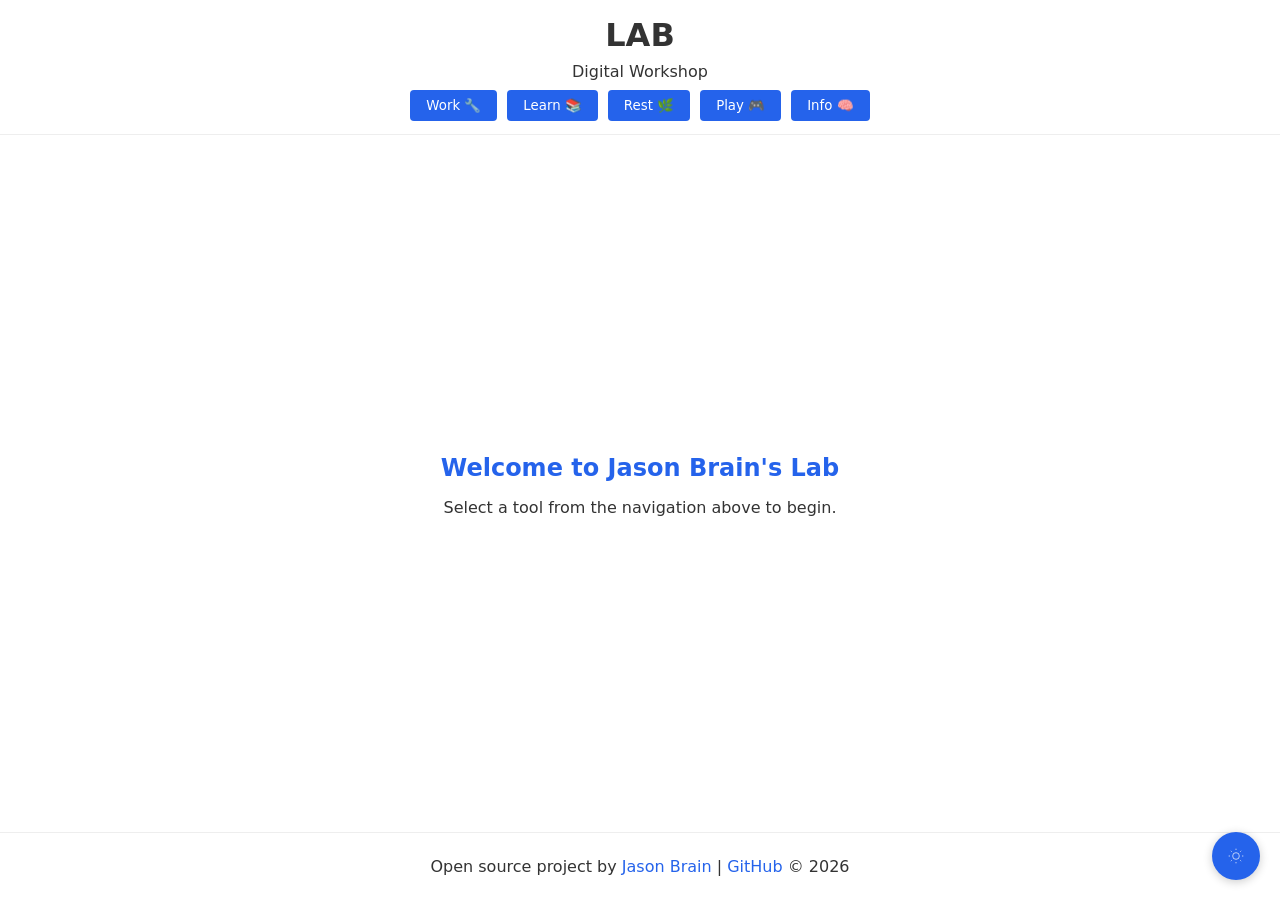
<file: index.html>
<!DOCTYPE html>
<html lang="en">
<head>
    <meta charset="UTF-8">
    <meta name="viewport" content="width=device-width, initial-scale=1.0">
    <!-- Standard Meta Tags -->
    <title>LAB: Digital Workshop</title>
    <meta name="description" content="Jason Brain's LAB: A Digital Workshop with tools for work, learning, and play. Explore calculators, converters, and more in this open-source project.">
    <meta name="keywords" content="digital workshop, tools, calculator, gematria, days between dates, math calculator, open source, Jason Brain">
    <meta name="author" content="Jason Brain">
    <meta name="robots" content="index, follow">

    <!-- Open Graph Meta Tags (for social sharing) -->
    <meta property="og:title" content="LAB: Digital Workshop by Jason Brain">
    <meta property="og:description" content="Explore a collection of tools for work, learning, and play, including calculators and converters, in this open-source digital workshop.">
    <meta property="og:type" content="website">
    <meta property="og:url" content="https://lab.jasonbrain.com">
    <meta property="og:image" content="https://lab.jasonbrain.com/assets/og-image.jpg">
    <meta property="og:site_name" content="LAB: Digital Workshop">

    <!-- Twitter Card Meta Tags -->
    <meta name="twitter:card" content="summary_large_image">
    <meta name="twitter:title" content="LAB: Digital Workshop by Jason Brain">
    <meta name="twitter:description" content="Explore a collection of tools for work, learning, and play, including calculators and converters, in this open-source digital workshop.">
    <meta name="twitter:image" content="https://lab.jasonbrain.com/assets/og-image.jpg">
    <meta name="twitter:creator" content="@jasonbrain">
    
    <script async src="https://pagead2.googlesyndication.com/pagead/js/adsbygoogle.js?client=ca-pub-0633259514526906" crossorigin="anonymous"></script>
    <!-- Google tag (gtag.js) -->
    <script async src="https://www.googletagmanager.com/gtag/js?id=G-9SLVPCR997"></script>
    <script>
      window.dataLayer = window.dataLayer || [];
      function gtag(){dataLayer.push(arguments);}
      gtag('js', new Date());
      gtag('config', 'G-9SLVPCR997');
    </script>
    <!-- Anti-flicker theme script -->
    <script>
      (function() {
        try {
          const theme = localStorage.getItem('theme');
          const prefersDark = window.matchMedia('(prefers-color-scheme: dark)').matches;
          if (theme === 'dark-theme' || (!theme && prefersDark)) {
            document.documentElement.classList.add('dark-theme');
          } else {
            document.documentElement.classList.add('light-theme');
          }
        } catch (e) {}
      })();
    </script>
    <link rel="stylesheet" href="styles.css">
    <link rel="icon" type="image/svg+xml" href="/favicon.svg">
</head>
<body>
    <header>
        <h1 id="home-btn" style="cursor: pointer;">LAB</h1>
        <p>Digital Workshop</p>
        <button id="hamburger-btn" aria-label="Open navigation menu">☰</button>
        <div id="main-nav">
            <nav class="tool-nav">
                <!-- Factory: Work Tools -->
                <div class="pillar">
                    <button class="pillar-btn" data-pillar="factory">Work 🔧</button>
                    <div class="tool-list" data-pillar="factory">
                        <button class="tool-btn" data-tool="image-to-webp-converter" data-tool-iframe="https://jasonbra1n.github.io/image-to-webp-converter/">Image to WebP</button>
                        <button class="tool-btn" data-tool="math-calculator">Math Calculator</button>
                        <button class="tool-btn" data-tool="audio-visualizer" data-tool-iframe="https://jasonbra1n.github.io/Audio-Visualizer/">Audio Visualizer</button> 
                        <button class="tool-btn" data-tool="subwoofer-enclosure-design" data-tool-iframe="https://jasonbra1n.github.io/subwoofer-enclosure-design/">Subwoofer Design</button>
                    </div>
                </div>
                <!-- Classroom: Learn Tools -->
                <div class="pillar">
                    <button class="pillar-btn" data-pillar="classroom">Learn 📚</button>
                    <div class="tool-list" data-pillar="classroom">
                        <button class="tool-btn" data-tool="life-path-calculator">Life Path</button>
                        <button class="tool-btn" data-tool="gematria-calculator" data-tool-iframe="https://gematria-calculator.jasonbrain.com/">Gematria</button>
                        <button class="tool-btn" data-tool="astronomy" data-tool-iframe="https://astronomy.jasonbrain.com/">Astronomy</button>
                        <button class="tool-btn" data-tool="days-between-dates">Days Between Dates</button>
                        <button class="tool-btn" data-tool="year-progress-calculator" data-tool-iframe="https://jasonbra1n.github.io/year-progress-calculator/">Year Progress</button>
                    </div>
                </div>
                <!-- Retreat: Rest Tools -->
                <div class="pillar">
                  <button class="pillar-btn" data-pillar="retreat">Rest 🌿</button>
                  <div class="tool-list" data-pillar="retreat">
                    <button class="tool-btn" data-tool="binaural-beats">Binaural Beats</button>
                    <button class="tool-btn" data-tool="cymascope" data-tool-iframe="https://jasonbra1n.github.io/Cymascope/">Cymascope</button>
                  </div>
                </div>
                <!-- Arcade: Play Tools -->
                <div class="pillar">
                    <button class="pillar-btn" data-pillar="arcade">Play 🎮</button>
                    <div class="tool-list" data-pillar="arcade">
                        <button class="tool-btn" data-tool="radiostream-player" data-tool-iframe="https://radio.djay.ca/">Radio Stream Player</button>
                        <button class="tool-btn" data-tool="magic-8-ball" data-tool-iframe="https://jasonbra1n.github.io/magic-8-ball/">Magic 8 Ball</button> 
                        <button class="tool-btn" data-tool="memory-master-game" data-tool-iframe="https://jasonbra1n.github.io/Memory-Master-Game/">Memory Master</button>
                        <button class="tool-btn" data-tool="denon-cd-player" data-tool-iframe="https://brainav.github.io/FlightDeck-Framework/consoles/dn-1000f/">Denon CD Player</button>
                    </div>
                </div>
                <!-- Info Pillar -->
                <div class="pillar">
                    <button class="pillar-btn" data-pillar="info">Info 🧠</button>
                    <div class="tool-list" data-pillar="info">
                        <button class="tool-btn" data-tool="about-page">About This Project</button>
                        <button class="tool-btn" data-tool="links">Links</button>
                    </div>
                </div>
            </nav>
        </div>
    </header>
    
    <main id="console-container">
        <div id="tool-container">
            <div class="welcome-message">
                <h2>Welcome to Jason Brain's Lab</h2>
                <p>Select a tool from the navigation above to begin.</p>
            </div>
        </div>
    </main>
    
    <footer>
        <p>Open source project by <a href="https://jasonbrain.com" target="_top">Jason Brain</a> |
           <a href="https://github.com/jasonbra1n/" target="_blank">GitHub</a> © <span id="copyright-year">2025</span></p>
    </footer>
    
    <script src="script.js"></script>
</body>
</html>
</file>
<file: styles.css>
:root {
    --header-height: 120px; /* Reduced from 180px */
    --bg-color: #ffffff;
    --text-color: #333333;
    --primary-color: #2563eb;
    --sub-button-color: #3b82f6;
    --card-bg: rgba(248, 250, 252, 0.75); /* Light theme glass */
    --header-bg: rgba(255, 255, 255, 0.5); /* Lighter for header */
    --card-shadow: 0 4px 6px rgba(0, 0, 0, 0.05);
    --console-bg: #f5f5f5;
    --border-color: rgba(221, 221, 221, 0.5);
    --primary-hover: #1d4ed8;
    --primary-active: #1e40af;
    --input-background: #ffffff;
    --font-family: 'Segoe UI', system-ui, sans-serif;
    --footer-height: 40px;
}

.dark-theme {
    --bg-color: #1e293b;
    --text-color: #f8fafc;
    --primary-color: #3b82f6;
    --sub-button-color: #2563eb;
    --card-bg: rgba(51, 65, 85, 0.6); /* Dark theme glass */
    --header-bg: rgba(30, 41, 59, 0.5); /* Darker for header */
    --card-shadow: 0 4px 6px rgba(0, 0, 0, 0.2);
    --console-bg: #1f2937;
    --border-color: rgba(55, 65, 81, 0.5);
    --primary-hover: #60a5fa;
    --primary-active: #2563eb;
    --input-background: #2c2c2c;
}

body {
    font-family: var(--font-family);
    margin: 0;
    padding: 0;
    background-color: var(--bg-color);
    color: var(--text-color);
    transition: background-color 0.3s, color 0.3s;
    display: flex;
    flex-direction: column;
    min-height: 100vh;
    /* Add background image for glassmorphism effect */
    background-image: url('https://images.unsplash.com/photo-1519681393784-d120267933ba?auto=format&fit=crop&w=1950');
    background-size: cover;
    background-position: center;
    background-attachment: fixed;
}

h1 {
    font-size: 2em;
    color: var(--text-color);
    text-align: center;
    margin-bottom: 20px;
}

h2 {
    font-size: 1.5em;
    color: var(--primary-color);
    text-align: center;
    margin-bottom: 15px;
}

header {
    text-align: center;
    padding: 0.5rem; /* Reduced from 1rem */
    border-bottom: 1px solid var(--border-color); /* Subtle border */
    position: relative; /* Needed for hamburger menu positioning */
    min-height: var(--header-height);
    box-sizing: border-box;
    background-color: var(--header-bg);
    z-index: 10; /* Ensure header is above main content */
    backdrop-filter: blur(10px);
    -webkit-backdrop-filter: blur(10px); /* For Safari */
}

header h1 {
    font-size: 2em;
    color: var(--text-color);
    text-align: center;
    margin: 0.5rem 0; /* Reduced from 20px bottom margin */
}

header p {
    margin: 0.25rem 0; /* Added to reduce default spacing */
    font-size: 1rem;
}

#console-container {
    flex: 1;
    display: flex;
    flex-direction: column;
    background-color: transparent; /* Allow body background to show through */
    overflow: hidden; /* Still needed for layout */
}

#tool-container {
    flex: 1;
    display: flex;
    flex-direction: column;
    min-height: 0;
    max-width: 800px;
    width: 100%;
    margin: 0 auto;
}

footer {
    text-align: center;
    padding: 0.5rem; /* Reduced from 1rem */
    border-top: 1px solid var(--border-color);
    min-height: var(--footer-height);
    box-sizing: border-box;
    color: var(--text-color);
}

footer a {
    color: var(--primary-color);
    text-decoration: none;
    transition: color 0.2s ease;
}

footer a:hover {
    color: var(--primary-hover);
    text-decoration: underline;
}

/* Content Styles */
.welcome-message {
    margin: auto;
    text-align: center;
    padding: 60px 20px; /* Increased padding to compensate for console-container padding removal */
}

.tool-nav {
    display: flex;
    gap: 10px;
    justify-content: center;
    padding: 5px; /* Reduced from 10px */
    flex-wrap: wrap;
}

.pillar {
    position: relative;
}

.pillar-btn {
    padding: 8px 16px;
    background-color: var(--primary-color);
    color: white;
    border: none;
    border-radius: 4px;
    cursor: pointer;
    transition: background-color 0.2s;
    font-family: var(--font-family);
}

.pillar-btn:hover,
.pillar-btn.active {
    background-color: var(--primary-hover);
}

.tool-list {
    display: none; /* Hidden by default */
    position: absolute;
    top: 100%;
    left: 0;
    background-color: var(--card-bg);
    padding: 10px;
    border-radius: 4px;
    box-shadow: var(--card-shadow);
    min-width: 150px;
    z-index: 1010; /* Ensure dropdown is above theme toggle */
    backdrop-filter: blur(10px);
    -webkit-backdrop-filter: blur(10px); /* For Safari */
}

.tool-list.active {
    display: block; /* Shown when pillar-btn clicked */
}

.tool-btn {
    padding: 8px 16px;
    background-color: var(--sub-button-color);
    color: white;
    border: none;
    border-radius: 4px;
    cursor: pointer;
    transition: background-color 0.2s;
    width: 100%;
    text-align: left;
    margin: 5px 0;
}

.tool-btn:hover {
    background-color: var(--primary-hover);
}

.tool-btn.active {
    background-color: var(--primary-active);
    font-weight: bold;
}

button {
    padding: 8px 16px;
    background-color: var(--sub-button-color);
    color: white;
    border: none;
    border-radius: 4px;
    cursor: pointer;
    transition: background-color 0.2s;
    font-family: var(--font-family);
}

button:hover {
    background-color: var(--primary-hover);
}

.console-btn {
    padding: 10px 20px; /* Matches image-to-webp-converter buttons */
}

.tool-container {
    flex: 1;
    display: flex;
    flex-direction: column;
    background-color: var(--card-bg);
    border-radius: 8px;
    padding: 0;
    box-shadow: var(--card-shadow);
    width: 100%;
    min-height: 0;
    overflow: hidden;
    backdrop-filter: blur(10px);
    -webkit-backdrop-filter: blur(10px); /* For Safari */
}

.tool-content {
    flex: 1;
    display: flex;
    flex-direction: column;
    overflow: auto;
    padding: 20px;
    gap: 15px;
}

/* Consistent Header for Local Tools */
.tool-header {
    display: flex;
    justify-content: space-between;
    align-items: center;
    padding: 15px 20px;
    border-bottom: 1px solid var(--border-color);
    background-color: rgba(0,0,0,0.05); /* Slightly different shade for header */
}

.tool-header h2 {
    margin: 0;
    font-size: 1.2em;
    text-align: left;
}

.about-btn {
    padding: 4px 12px;
    font-size: 0.8em;
    background-color: transparent;
    border: 1px solid var(--primary-color);
    color: var(--primary-color);
    border-radius: 20px;
}

.about-btn:hover {
    background-color: var(--primary-color);
    color: white;
}

/* About section within a tool */
#tool-about-section {
    display: none; /* Hidden by default */
}

/* CSS Loader Animation */
.loader {
    border: 5px solid var(--card-bg); /* Light grey border */
    border-top: 5px solid var(--primary-color); /* Blue color for the spinner part */
    border-radius: 50%;
    width: 50px;
    height: 50px;
    animation: spin 1s linear infinite;
    margin: auto; /* Center the loader in the flex container */
}

@keyframes spin {
    0% { transform: rotate(0deg); }
    100% { transform: rotate(360deg); }
}

/* Styles for iframe-based tools */
.iframe-container {
    padding: 0; /* Remove padding for seamless iframe */
    overflow: hidden;
}

.iframe-container iframe {
    width: 100%;
    height: 100%;
    border: none;
}


/* Added for Binaural Beats and other tools */
.tool-content h1 {
    font-size: 2em;
    color: var(--text-color);
    text-align: center;
    margin: 0.5rem 0; /* Matches tightened header */
}

.tool-content p.note {
    font-style: italic;
    margin: 0.25rem 0;
    color: var(--text-color);
    opacity: 0.7; /* Slightly faded like #aaaaaa in dark mode */
}

.tool-content label {
    font-weight: bold;
    margin-right: 15px;
    color: var(--text-color);
}

.tool-content input[type="number"],
.tool-content select,
.tool-content input[type="range"] {
    padding: 8px;
    font-size: 1em;
    border-radius: 4px;
    border: 1px solid var(--primary-color);
    background: var(--card-bg);
    color: var(--text-color);
}

.tool-content button {
    padding: 8px 16px; /* Matches SPA button style */
    font-size: 1em;
    background-color: var(--sub-button-color);
    color: white;
    border: none;
    border-radius: 4px;
    cursor: pointer;
    transition: background-color 0.2s;
}

.tool-content button:hover {
    background-color: var(--primary-hover);
}

/* Generic styles for all input types within a tool */
.tool-content input[type="date"]::-webkit-calendar-picker-indicator {
    cursor: pointer;
    filter: invert(48%) sepia(13%) saturate(3207%) hue-rotate(130deg) brightness(95%) contrast(80%);
}

.dark-theme .tool-content input[type="date"]::-webkit-calendar-picker-indicator {
    /* Adjust filter for dark mode to make the icon visible */
    filter: invert(1);
}


/* Theme Toggle */
#theme-toggle {
    position: fixed;
    bottom: 20px;
    right: 20px;
    z-index: 1000;
    background: var(--primary-color);
    color: white;
    border: none;
    border-radius: 50%;
    width: 48px;
    height: 48px;
    display: flex;
    align-items: center;
    justify-content: center;
    cursor: pointer;
    box-shadow: 0 2px 10px rgba(0,0,0,0.2);
}

/* Hamburger Menu Button */
#hamburger-btn {
    display: none; /* Hidden on desktop */
    position: absolute;
    top: 20px;
    right: 20px;
    background: none;
    border: none;
    color: var(--text-color);
    font-size: 2rem;
    cursor: pointer;    
    z-index: 1030; /* Above open menu */
    padding: 0 10px;
}

/* Mobile Styles */
@media (max-width: 768px) {
    :root {
        --header-height: 100px; /* Reduced from 160px */
    }
    
    .tool-nav {
        display: none; /* Hide pillar nav on mobile */
    }

    #main-nav {
        display: none; /* Hide nav wrapper by default on mobile */
        position: fixed;
        top: 0;
        left: 0;
        width: 100%;
        height: 100%;
        background-color: var(--bg-color);
        z-index: 1020; /* Ensure menu is on top of everything */
        overflow-y: auto;
        padding-top: 60px; /* Space for header/close button */
    }

    #main-nav.menu-open {
        display: block; /* Show the menu when open */
    }

    #main-nav .tool-nav {
        display: flex;
        flex-direction: column;
        align-items: stretch; /* Stretch items to full width */
        gap: 0.5rem; /* Reduced gap between pillars */
        padding: 2rem 0;
    }

    #main-nav .pillar {
        position: static; /* Override desktop absolute positioning context */
    }

    #main-nav .tool-list {
        position: static; /* No longer a dropdown */
        display: flex; /* Use flex to layout tool buttons */
        flex-direction: column;
        box-shadow: none;
        background: none;
        padding: 5px 0 0 20px; /* Reduced top padding and indent tool buttons */
    }

    /* Restyle pillar and tool buttons for the mobile menu */
    #main-nav .pillar-btn,
    #main-nav .tool-btn {
        background: none;
        border: none;
        width: 100%;
        text-align: center;
        border-radius: 0;
    }

    #main-nav .pillar-btn {
        color: var(--text-color);
        font-size: 1.5rem;
        font-weight: bold;
        padding: 0.25rem 0; /* Reduced padding */
    }

    #main-nav .tool-btn {
        color: var(--primary-color);
        font-size: 1.1rem;
        font-weight: normal;
        padding: 0.25rem 0; /* Reduced padding */
        opacity: 0.9;
    }

    #hamburger-btn { display: block; } /* Show hamburger on mobile */
    
    #console-container {
        padding: 15px;
    }
}

@media (max-width: 480px) {
    :root {
        --header-height: auto;
        --footer-height: 60px;
    }
    
    header {
        padding: 5px; /* Reduced from 10px */
    }
    
    header h1 {
        font-size: 1.5em; /* Slightly smaller for mobile */
        margin: 0.3rem 0; /* Even tighter for mobile */
    }
    
    header p {
        font-size: 0.9rem;
        margin: 0.2rem 0;
    }
    
    footer {
        padding: 5px; /* Reduced from 10px */
    }
    
    #console-container {
        padding: 0;
    }
    
    #tool-container {
        padding: 0;
        margin: 0;
        max-width: 100%;
    }
    
    .tool-container {
        border-radius: 0;
    }
    
    .tool-content {
        padding: 15px;
    }
    
}

/* =========================================
   Links Tool Styles
   ========================================= */
.links-container ul {
    list-style: none;
    padding: 0;
}

.links-container li {
    margin-bottom: 1.5rem;
    padding-bottom: 1rem;
    border-bottom: 1px solid var(--border-color);
}

.links-container li:last-child {
    border-bottom: none;
    margin-bottom: 0;
}

.links-container a {
    color: var(--text-color);
    text-decoration: none;
    font-weight: bold;
    font-size: 1.1rem;
}

.links-container a:hover,
.links-container a:focus {
    text-decoration: underline;
    color: var(--primary-hover);
}

.links-container p {
    margin: 0.25rem 0 0 0;
    font-size: 0.9rem;
    opacity: 0.8;
}
</file>
